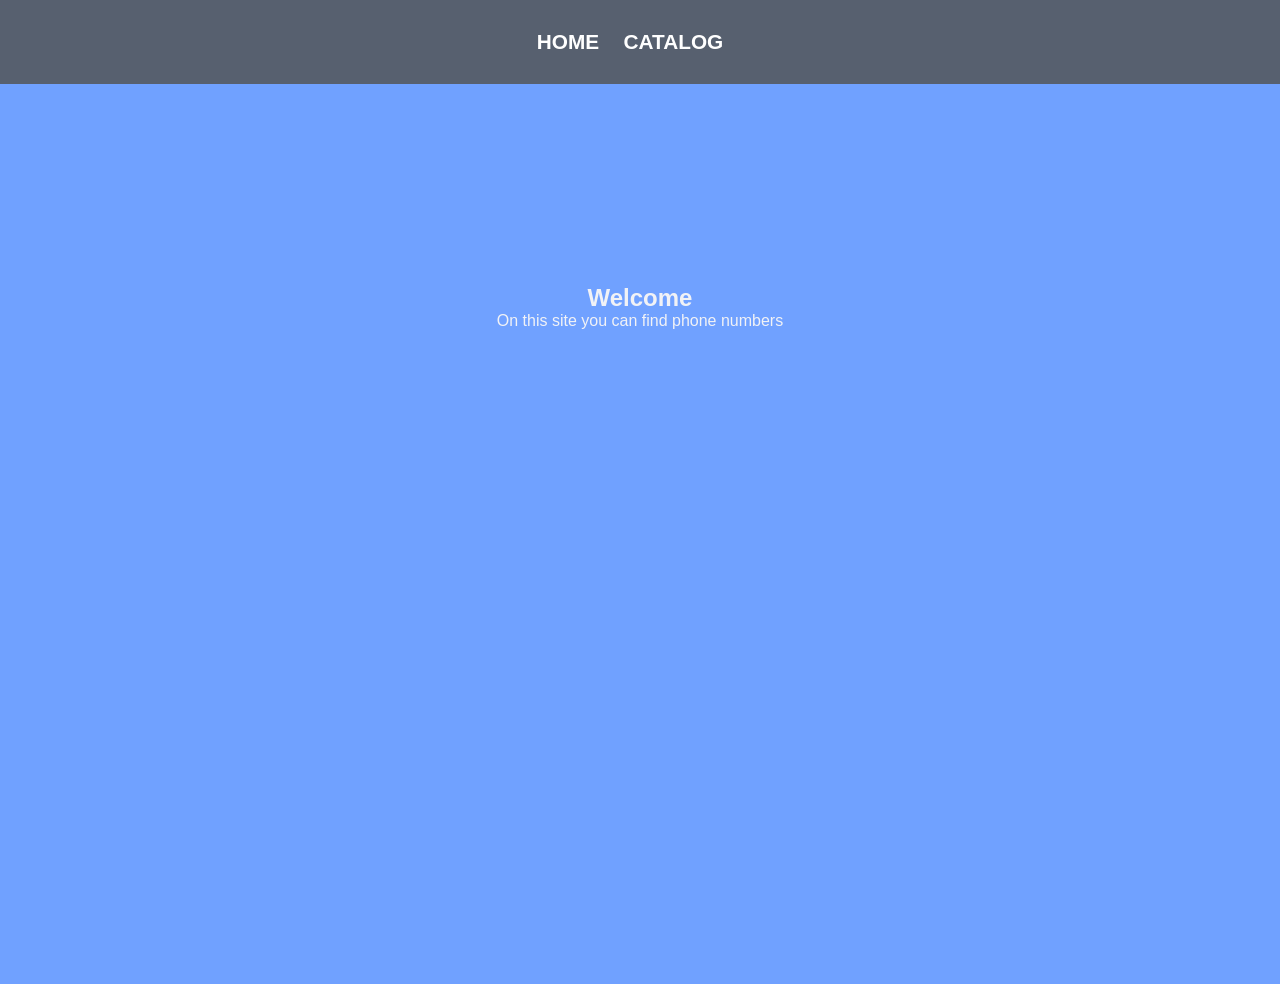
<file: index.html>
<!DOCTYPE html>
<html lang="en">
  <head>
    <meta charset="UTF-8" />
    <meta http-equiv="X-UA-Compatible" content="IE=edge" />
    <meta name="viewport" content="width=device-width, initial-scale=1.0" />
    <link rel="stylesheet" href="style.css" />
    <title>Phonecatalog</title>
  </head>
  <body>
    <header>
      <nav>
        <ul>
          <li><a href="index.html">Home</a></li>
          <li><a href="catalog.html">Catalog</a></li>
        </ul>
      </nav>
    </header>
    <section class="content">
      <h1>Welcome</h1>
      <p>On this site you can find phone numbers</p>
    </section>
  </body>
</html>
</file>
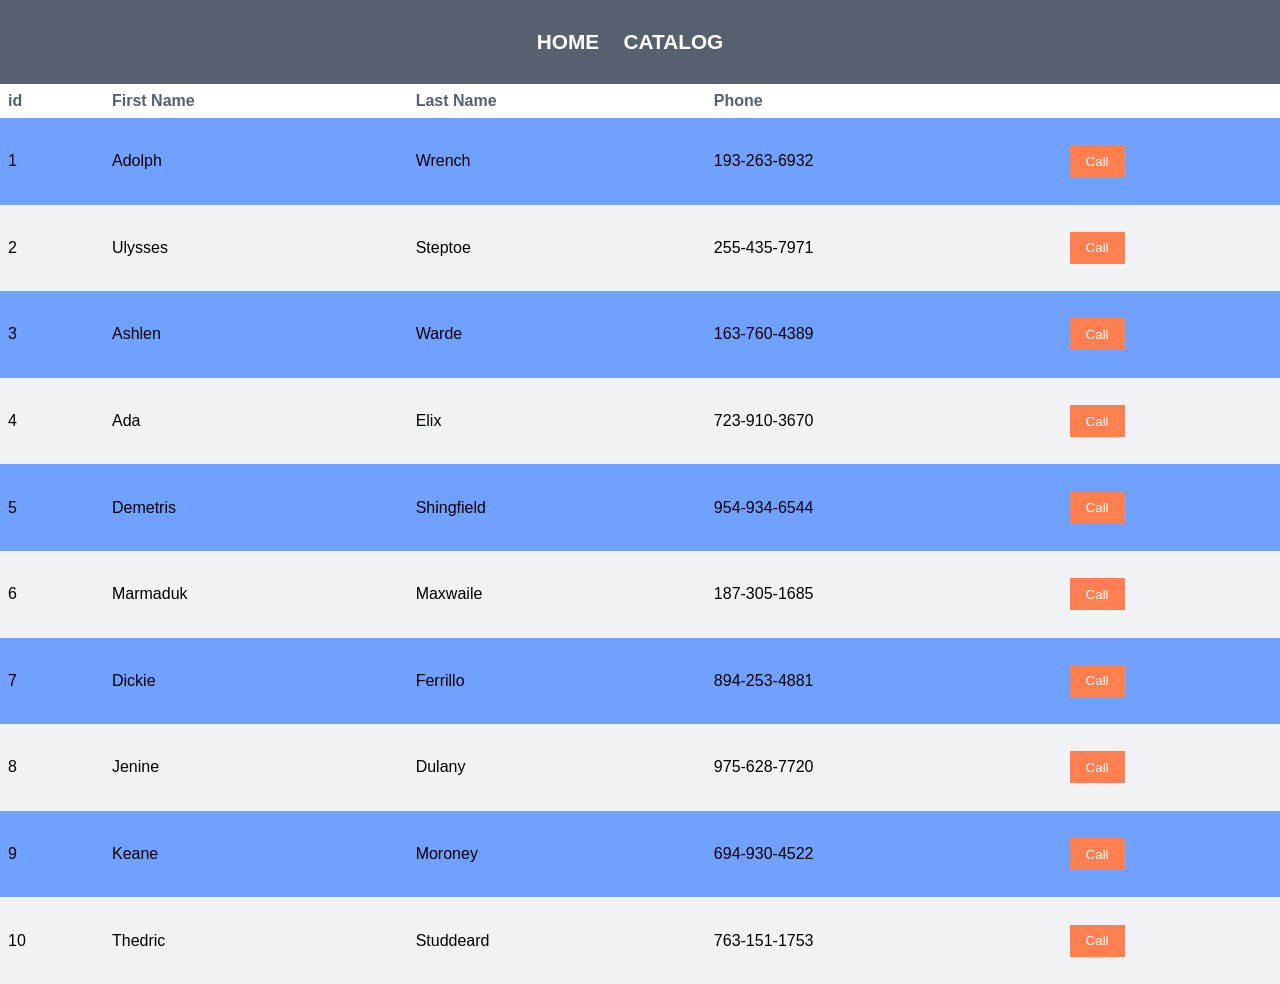
<file: catalog.html>
<!DOCTYPE html>
<html lang="en">
  <head>
    <meta charset="UTF-8" />
    <meta http-equiv="X-UA-Compatible" content="IE=edge" />
    <meta name="viewport" content="width=device-width, initial-scale=1.0" />
    <link rel="stylesheet" href="style.css" />
    <title>Phonenumbers</title>
  </head>
  <body>
    <header>
      <nav>
        <ul>
          <li><a href="index.html">Home</a></li>
          <li><a href="number.html">Catalog</a></li>
        </ul>
      </nav>
    </header>

    <table>
      <thead>
        <tr>
          <th class="id">id</th>
          <th>First Name</th>
          <th>Last Name</th>
          <th>Phone</th>
          <th></th>
        </tr>
      </thead>
      <tbody>
        <tr class="color-dark">
          <td class="id">1</td>
          <td>Adolph</td>
          <td>Wrench</td>
          <td>193-263-6932</td>
          <td><button class="button">Call</button></td>
        </tr>
        <tr class="color-light">
          <td class="id">2</td>
          <td>Ulysses</td>
          <td>Steptoe</td>
          <td>255-435-7971</td>
          <td><button class="button">Call</button></td>
        </tr>
        <tr class="color-dark">
          <td class="id">3</td>
          <td>Ashlen</td>
          <td>Warde</td>
          <td>163-760-4389</td>
          <td><button class="button">Call</button></td>
        </tr>
        <tr class="color-light">
          <td class="id">4</td>
          <td>Ada</td>
          <td>Elix</td>
          <td>723-910-3670</td>
          <td><button class="button">Call</button></td>
        </tr>
        <tr class="color-dark">
          <td class="id">5</td>
          <td>Demetris</td>
          <td>Shingfield</td>
          <td>954-934-6544</td>
          <td><button class="button">Call</button></td>
        </tr>
        <tr class="color-light">
          <td class="id">6</td>
          <td>Marmaduk</td>
          <td>Maxwaile</td>
          <td>187-305-1685</td>
          <td><button class="button">Call</button></td>
        </tr>
        <tr class="color-dark">
          <td class="id">7</td>
          <td>Dickie</td>
          <td>Ferrillo</td>
          <td>894-253-4881</td>
          <td><button class="button">Call</button></td>
        </tr>
        <tr class="color-light">
          <td class="id">8</td>
          <td>Jenine</td>
          <td>Dulany</td>
          <td>975-628-7720</td>
          <td><button class="button">Call</button></td>
        </tr>
        <tr class="color-dark">
          <td class="id">9</td>
          <td>Keane</td>
          <td>Moroney</td>
          <td>694-930-4522</td>
          <td><button class="button">Call</button></td>
        </tr>
        <tr class="color-light">
          <td class="id">10</td>
          <td>Thedric</td>
          <td>Studdeard</td>
          <td>763-151-1753</td>
          <td><button class="button">Call</button></td>
        </tr>
      </tbody>
    </table>
  </body>
</html>
</file>
<file: style.css>
* {
  font-family: Helvetica Neue, Helvetica, Arial, Helvetica, sans-serif;
  margin: 0;
  padding: 0;
  box-sizing: border-box;
}

/* HEADER */
header {
  background: #57606f;
  background-size: 100%;
  background-position: center;
  padding: 30px;
  text-align: center;
}

header a {
  color: white;
  text-decoration: none;
  text-transform: uppercase;
  font-weight: bold;
  font-size: 1.3rem;
}

.content {
  height: 100vh;
  background-color: #70a1ff;
  width: 100%;
  color: #f1f2f6;
  padding: 200px 0;
  text-align: center;
}

nav ul {
  margin: 0;
  padding: 0;
  list-style-type: none;
}
nav li {
  display: inline-block;
  margin-right: 20px;
}

table {
  width: 100%;
  text-align: left;
  border-collapse: collapse;
  height: 100vh;
}

table th,
table td {
  padding: 0.5rem;
}

table th {
  color: #57606f;
}

table tr.color-dark {
  background-color: #70a1ff;
}

table tr.color-light {
  background-color: #f1f2f6;
}

table tr {
  transition: background-color 0.3s;
}

table tr.color-dark:hover {
  opacity: 0.6;
  transition: background-color 0.3s;
  cursor: pointer;
}

table tr.color-light:hover {
  opacity: 0.6;
  transition: background-color 0.3s;
  cursor: pointer;
}

table tr.color-light:hover .button:not(:hover) {
  outline-style: solid;
  outline-width: 2px;
  outline-color: #70a1ff;
}

table tr.color-dark:hover .button:not(:hover) {
  outline-style: solid;
  outline-width: 2px;
  outline-color: #f1f2f6;
}

.button {
  border: none;
  outline: none;
  background: none;
  background-color: #ff7f50;
  height: 2rem;
  padding-left: 1rem;
  padding-right: 1rem;
  color: white;
  cursor: pointer;
  transition: background-color 0.3s;
}

.button:hover {
  color: #ff7f50;
  background-color: white;
  transition: background-color 0.3s;
}

@media (max-width: 400px) {
  th.id {
    display: none;
  }

  td.id {
    display: none;
  }
}
</file>
